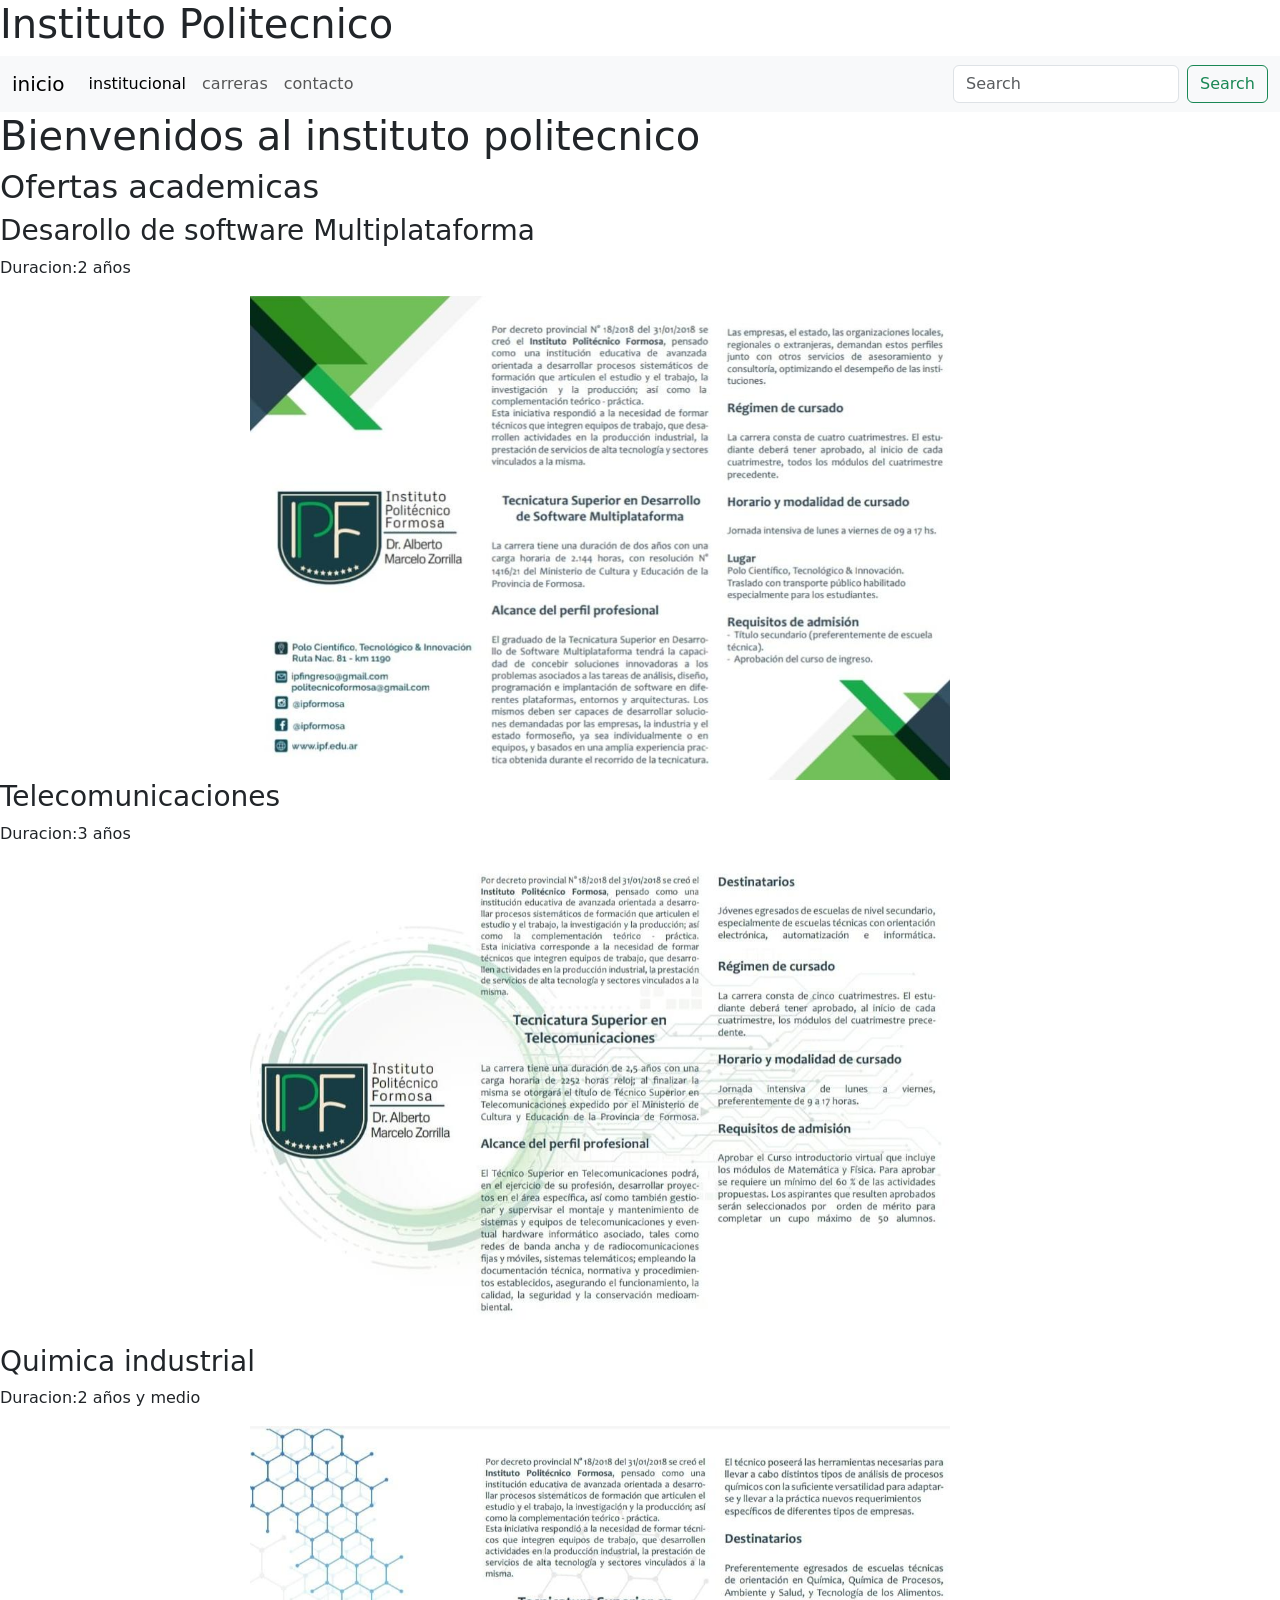
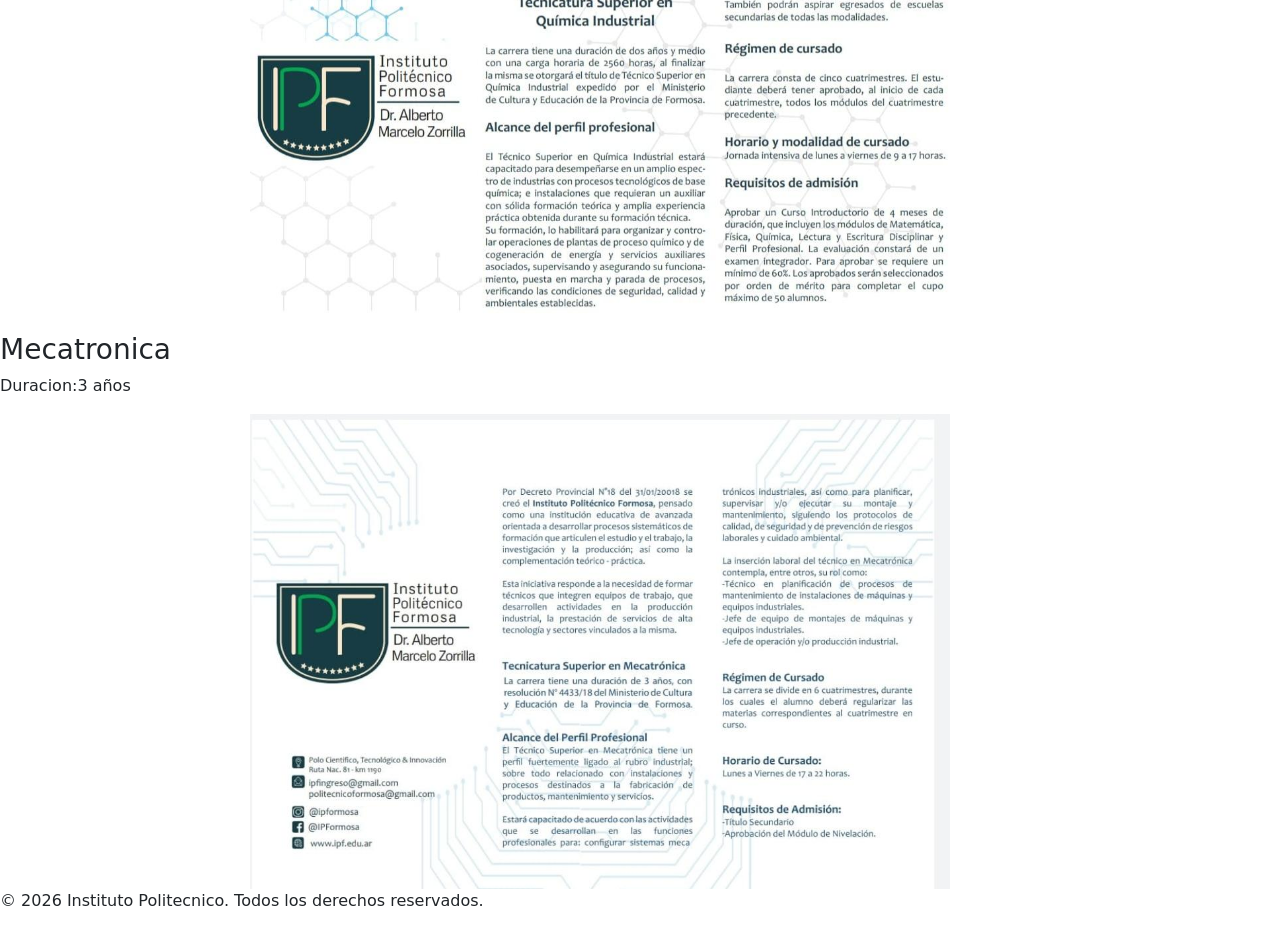
<file: carreras.html>
<!doctype html>
<html lang="en">
  <head>
    <meta charset="UTF-8" />
    <meta name="viewport" content="width=device-width, initial-scale=1.0" />
    <title>carreras</title>
    <link
      href="https://cdn.jsdelivr.net/npm/bootstrap@5.3.8/dist/css/bootstrap.min.css"
      rel="stylesheet"
      integrity="sha384-sRIl4kxILFvY47J16cr9ZwB07vP4J8+LH7qKQnuqkuIAvNWLzeN8tE5YBujZqJLB"
      crossorigin="anonymous"
    />
    <link rel="stylesheet" href="assets/css/carreras.css" />
  </head>
  <body>
    <header>
      <h1>Instituto Politecnico</h1>
    </header>
    <nav class="navbar navbar-expand-lg bg-body-tertiary">
      <div class="container-fluid">
        <button
          class="navbar-toggler"
          type="button"
          data-bs-toggle="collapse"
          data-bs-target="#navbarTogglerDemo03"
          aria-controls="navbarTogglerDemo03"
          aria-expanded="false"
          aria-label="Toggle navigation"
        >
          <span class="navbar-toggler-icon"></span>
        </button>
        <a class="navbar-brand" href="index.html">inicio</a>
        <div class="collapse navbar-collapse" id="navbarTogglerDemo03">
          <ul class="navbar-nav me-auto mb-2 mb-lg-0">
            <li class="nav-item">
              <a
                class="nav-link active"
                aria-current="page"
                href="institucional.html"
                >institucional</a
              >
            </li>
            <li class="nav-item">
              <a class="nav-link" href="carreras.html">carreras</a>
            </li>
            <li class="nav-item">
              <a class="nav-link" href="contacto.html">contacto</a>
            </li>
          </ul>
          <form class="d-flex" role="search">
            <input
              class="form-control me-2"
              type="search"
              placeholder="Search"
              aria-label="Search"
            />
            <button class="btn btn-outline-success" type="submit">
              Search
            </button>
          </form>
        </div>
      </div>
    </nav>
    <main>
      <h1>Bienvenidos al instituto politecnico</h1>
      <h2>Ofertas academicas</h2>
      <h3>Desarollo de software Multiplataforma</h3>
      <p>Duracion:2 años</p>
      <img class="carre" src="assets/css/img/software.jpeg" alt="foto" />
      <h3>Telecomunicaciones</h3>
      <p>Duracion:3 años</p>
      <img class="carre" src="assets/css/img/tele.jpeg" alt="foto" />
      <h3>Quimica industrial</h3>
      <p>Duracion:2 años y medio</p>
      <img class="carre" src="assets/css/img/quimica.jpeg" alt="foto" />
      <h3>Mecatronica</h3>
      <p>Duracion:3 años</p>
      <img class="carre" src="assets/css/img/meca.jpeg" alt="foto" />
    </main>
    <script
      src="https://cdn.jsdelivr.net/npm/bootstrap@5.3.8/dist/js/bootstrap.bundle.min.js"
      integrity="sha384-FKyoEForCGlyvwx9Hj09JcYn3nv7wiPVlz7YYwJrWVcXK/BmnVDxM+D2scQbITxI"
      crossorigin="anonymous"
    ></script>
    <footer>
      <p>&copy; 2026 Instituto Politecnico. Todos los derechos reservados.</p>
    </footer>
  </body>
</html>
</file>
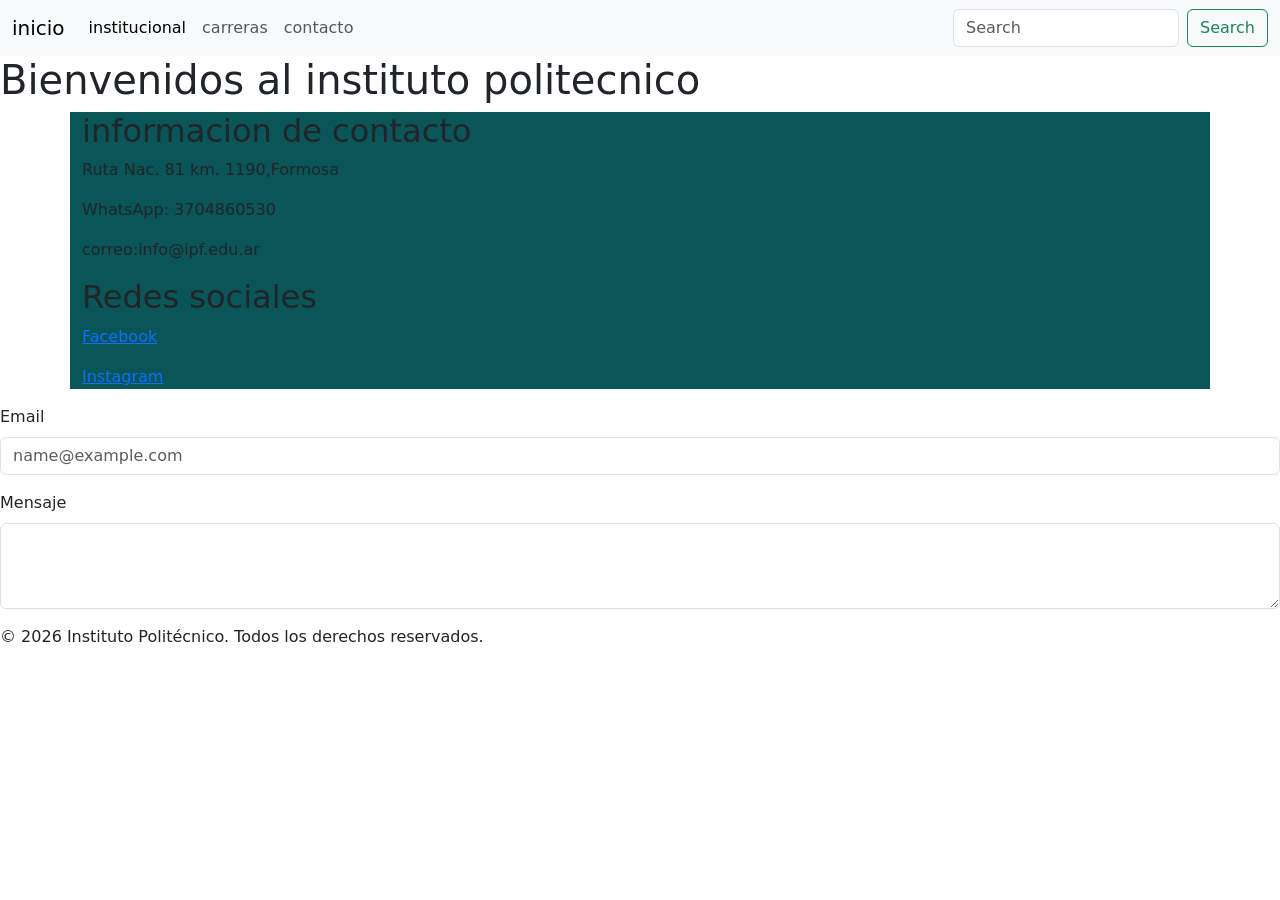
<file: contacto.html>
<!doctype html>
<html lang="en">
  <head>
    <meta charset="UTF-8" />
    <meta name="viewport" content="width=device-width, initial-scale=1.0" />
    <link href="https://cdn.jsdelivr.net/npm/bootstrap@5.3.8/dist/css/bootstrap.min.css" rel="stylesheet" integrity="sha384-sRIl4kxILFvY47J16cr9ZwB07vP4J8+LH7qKQnuqkuIAvNWLzeN8tE5YBujZqJLB" crossorigin="anonymous">
    <link rel="stylesheet" href="assets/css/contacto.css">
    <title>informacion de contacto</title> 
    <nav class="navbar navbar-expand-lg bg-body-tertiary">
      <div class="container-fluid">
        <button
          class="navbar-toggler"
          type="button"
          data-bs-toggle="collapse"
          data-bs-target="#navbarTogglerDemo03"
          aria-controls="navbarTogglerDemo03"
          aria-expanded="false"
          aria-label="Toggle navigation"
        >
          <span class="navbar-toggler-icon"></span>
        </button>
        <a class="navbar-brand" href="index.html">inicio</a>
        <div class="collapse navbar-collapse" id="navbarTogglerDemo03">
          <ul class="navbar-nav me-auto mb-2 mb-lg-0">
            <li class="nav-item">
              <a
                class="nav-link active"
                aria-current="page"
                href="institucional.html"
                >institucional</a
              >
            </li>
            <li class="nav-item">
              <a class="nav-link" href="carreras.html">carreras</a>
            </li>
            <li class="nav-item">
              <a class="nav-link" href="contacto.html">contacto</a>
            </li>
          </ul>
          <form class="d-flex" role="search">
            <input
              class="form-control me-2"
              type="search"
              placeholder="Search"
              aria-label="Search"
            />
            <button class="btn btn-outline-success" type="submit">
              Search
            </button>
          </form>
        </div>
      </div>
    </nav>
    <main>
      <h1>Bienvenidos al instituto politecnico</h1>
      <div class="container">
        <h2>informacion de contacto</h2>
        <p>Ruta Nac. 81 km. 1190,Formosa</p>
        <p>WhatsApp: 3704860530</p>
        <p>correo:info@ipf.edu.ar</p>
        <h2>Redes sociales</h2>
        <p><a href="https://www.facebook.com/IPFormosa">Facebook</a></p>
        <p><a href="https://www.instagram.com/ipformosa/">Instagram</a></p>
      </div>
      <div class="mb-3">
        <label for="exampleFormControlInput1" class="form-label">Email </label>
        <input
          type="email"
          class="form-control"
          id="exampleFormControlInput1"
          placeholder="name@example.com"
        />
      </div>
      <div class="mb-3">
        <label for="exampleFormControlTextarea1" class="form-label"
          >Mensaje</label
        >
        <textarea
          class="form-control"
          id="exampleFormControlTextarea1"
          rows="3"
        ></textarea>
      </div>
    </main>
    <script
      src="https://cdn.jsdelivr.net/npm/bootstrap@5.3.8/dist/js/bootstrap.bundle.min.js"
      integrity="sha384-FKyoEForCGlyvwx9Hj09JcYn3nv7wiPVlz7YYwJrWVcXK/BmnVDxM+D2scQbITxI"
      crossorigin="anonymous"></script>
    <footer>
      <p>&copy; 2026 Instituto Politécnico. Todos los derechos reservados.</p>
    </footer>
  </body>
</html>
</file>
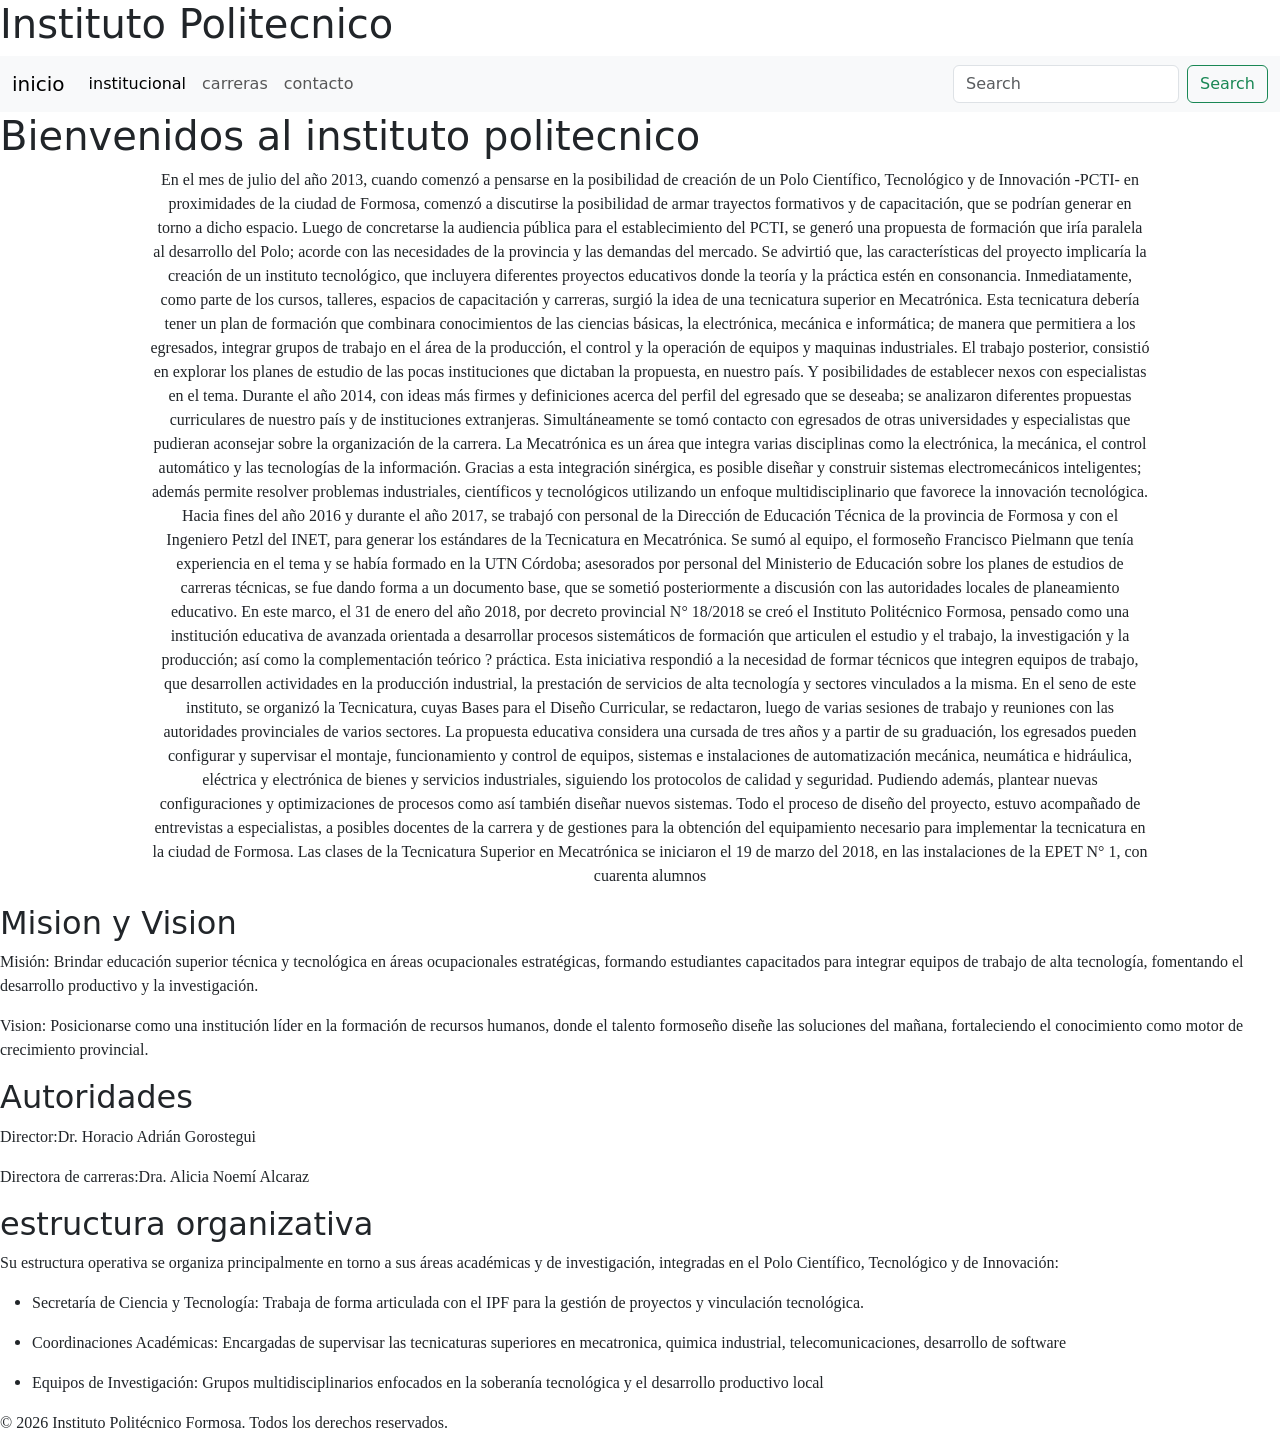
<file: institucional.html>
<!DOCTYPE html>
<html lang="en">
<head>
    <meta charset="UTF-8">
    <meta name="viewport" content="width=device-width, initial-scale=1.0">
    <title>informacion institucional</title>
    <link href="https://cdn.jsdelivr.net/npm/bootstrap@5.3.8/dist/css/bootstrap.min.css" rel="stylesheet" integrity="sha384-sRIl4kxILFvY47J16cr9ZwB07vP4J8+LH7qKQnuqkuIAvNWLzeN8tE5YBujZqJLB" crossorigin="anonymous">
    <link rel="stylesheet" href="assets/css/institucional.css">
    
</head>
<body>
     <header>
      <h1>Instituto Politecnico</h1>
    </header>
    <nav class="navbar navbar-expand-lg bg-body-tertiary">
      <div class="container-fluid">
        <button
          class="navbar-toggler"
          type="button"
          data-bs-toggle="collapse"
          data-bs-target="#navbarTogglerDemo03"
          aria-controls="navbarTogglerDemo03"
          aria-expanded="false"
          aria-label="Toggle navigation"
        >
          <span class="navbar-toggler-icon"></span>
        </button>
        <a class="navbar-brand" href="index.html">inicio</a>
        <div class="collapse navbar-collapse" id="navbarTogglerDemo03">
          <ul class="navbar-nav me-auto mb-2 mb-lg-0">
            <li class="nav-item">
              <a
                class="nav-link active"
                aria-current="page"
                href="institucional.html"
                >institucional</a
              >
            </li>
            <li class="nav-item">
              <a class="nav-link" href="carreras.html">carreras</a>
            </li>
            <li class="nav-item">
              <a class="nav-link" href="contacto.html">contacto</a>
            </li>
          </ul>
          <form class="d-flex" role="search">
            <input
              class="form-control me-2"
              type="search"
              placeholder="Search"
              aria-label="Search"
            />
            <button class="btn btn-outline-success" type="submit">
              Search
            </button>
          </form>
        </div>
      </div>
    </nav>
    <main>
      <h1>Bienvenidos al instituto politecnico</h1>
      <section>
        <div id="reseña">
        <p>
            En el mes de julio del año 2013, cuando comenzó a pensarse en la posibilidad de creación de un Polo Científico, Tecnológico y de Innovación -PCTI- en proximidades de la ciudad de Formosa,  comenzó a discutirse la posibilidad de armar trayectos formativos y de capacitación, que se podrían generar en torno a dicho espacio.

Luego de concretarse la audiencia pública para el establecimiento del PCTI, se generó una propuesta de formación que iría paralela al desarrollo del Polo; acorde con las necesidades de la provincia y las demandas del mercado.   Se advirtió  que,  las características del proyecto implicaría la creación de un instituto tecnológico, que incluyera diferentes proyectos educativos donde la teoría y la práctica estén en consonancia.

Inmediatamente, como parte de los cursos, talleres, espacios de capacitación y carreras, surgió la idea de una tecnicatura superior en Mecatrónica. Esta tecnicatura debería tener un plan de formación que combinara conocimientos de las ciencias básicas, la electrónica, mecánica e informática; de manera que permitiera  a los egresados, integrar grupos de trabajo en el área de la producción, el control y la operación de equipos y maquinas industriales.

El trabajo posterior, consistió en explorar los planes de estudio de las pocas instituciones que dictaban la propuesta, en nuestro país. Y posibilidades de establecer nexos con especialistas en el tema.

Durante el año 2014, con ideas más firmes y definiciones acerca del perfil del egresado que se deseaba; se analizaron diferentes propuestas curriculares de nuestro país y de instituciones extranjeras. Simultáneamente se tomó contacto con egresados de otras universidades y especialistas que pudieran aconsejar sobre la organización de la carrera.

La Mecatrónica es un área que integra varias disciplinas como la electrónica, la mecánica, el control automático y las tecnologías de la información. Gracias a esta integración sinérgica, es posible diseñar y construir sistemas electromecánicos inteligentes; además permite resolver problemas industriales, científicos y tecnológicos utilizando un enfoque multidisciplinario que favorece la innovación tecnológica.

Hacia fines del año 2016 y durante el año 2017, se trabajó con personal de la Dirección de Educación Técnica de la provincia de Formosa y con el Ingeniero Petzl   del INET, para generar los estándares de la Tecnicatura en Mecatrónica. Se sumó al equipo, el   formoseño   Francisco Pielmann que tenía experiencia en el tema y se había formado en la UTN Córdoba; asesorados por personal del Ministerio de Educación sobre los planes de estudios de carreras técnicas, se fue dando forma a un documento base, que se sometió posteriormente a discusión con las autoridades locales de planeamiento educativo.

En este marco, el 31 de enero del año 2018, por decreto provincial N° 18/2018 se creó el Instituto Politécnico Formosa, pensado como una institución educativa de avanzada orientada a desarrollar procesos sistemáticos de formación que articulen el estudio y el trabajo, la investigación y la producción; así como la complementación teórico ? práctica. Esta iniciativa respondió a la necesidad de formar técnicos que integren equipos de trabajo, que desarrollen actividades en la producción industrial, la prestación de servicios de alta tecnología y sectores vinculados a la misma.

En el seno de este instituto, se organizó la Tecnicatura, cuyas Bases para el Diseño Curricular, se redactaron, luego de varias sesiones de trabajo y reuniones con las autoridades provinciales de varios sectores.

La propuesta educativa considera una cursada de tres años y a partir de su graduación, los egresados pueden configurar y supervisar el montaje, funcionamiento  y control de equipos, sistemas e instalaciones de automatización mecánica, neumática e hidráulica, eléctrica y electrónica de bienes y servicios industriales, siguiendo los protocolos de calidad y seguridad. Pudiendo además, plantear nuevas configuraciones y optimizaciones de procesos como así también diseñar nuevos sistemas.

Todo el proceso de diseño del proyecto, estuvo acompañado de entrevistas a especialistas, a posibles docentes de la carrera y de gestiones para la obtención del equipamiento necesario para implementar la tecnicatura en la ciudad de Formosa.

Las clases de la Tecnicatura Superior en Mecatrónica se iniciaron el 19 de marzo del 2018, en las instalaciones de la EPET N° 1, con cuarenta alumnos
        </div>
        </p>
        <h2>Mision y Vision</h2>
        <p>Misión: Brindar educación superior técnica y tecnológica en áreas ocupacionales estratégicas, formando estudiantes capacitados para integrar equipos de trabajo de alta tecnología, fomentando el desarrollo productivo y la investigación.</p>
        <p>Vision: Posicionarse como una institución líder en la formación de recursos humanos, donde el talento formoseño diseñe las soluciones del mañana, fortaleciendo el conocimiento como motor de crecimiento provincial.</p>
        <h2>Autoridades</h2>
        <p>Director:Dr. Horacio Adrián Gorostegui</p>
        <p>Directora de carreras:Dra. Alicia Noemí Alcaraz</p>
        <h2>estructura organizativa</h2>
        <p>Su estructura operativa se organiza principalmente en torno a sus áreas académicas y de investigación, integradas en el Polo Científico, Tecnológico y de Innovación:</p>
        <ul>
            <li><p>Secretaría de Ciencia y Tecnología: Trabaja de forma articulada con el IPF para la gestión de proyectos y vinculación tecnológica.</p></li>
            <li><p>Coordinaciones Académicas: Encargadas de supervisar las tecnicaturas superiores en mecatronica, quimica industrial, telecomunicaciones, desarrollo de software</p></li>
            <li><p>Equipos de Investigación: Grupos multidisciplinarios enfocados en la soberanía tecnológica y el desarrollo productivo local</p></li>
        </ul>
      </section>
    </main>
    <script src="https://cdn.jsdelivr.net/npm/bootstrap@5.3.8/dist/js/bootstrap.bundle.min.js" integrity="sha384-FKyoEForCGlyvwx9Hj09JcYn3nv7wiPVlz7YYwJrWVcXK/BmnVDxM+D2scQbITxI" crossorigin="anonymous"></script>
    <footer>
      <p>
        &copy; 2026 Instituto Politécnico Formosa. Todos los derechos
        reservados.
      </p>
    </footer>
</body>
</html>
</file>
<file: assets/css/carreras.css>
.carre {
    width: 700px;
    margin-left: 250px;
}
#reseña {
    width: 1000px;
    text-align: center;
    margin-left: 150px;
}

.carousel-inner {
    width:600px;
    margin-left: 350px;
}
</file>
<file: assets/css/contacto.css>
.container {
    background-color: #095557;
}
a :hover {
    color: aliceblue;
    text-decoration: none;
}
</file>
<file: assets/css/institucional.css>
#reseña {
    width: 1000px;
    text-align: center;
    margin-left: 150px;
}
p {
    font-family: Cambria, Cochin, Georgia, Times, 'Times New Roman', serif;
}
</file>
